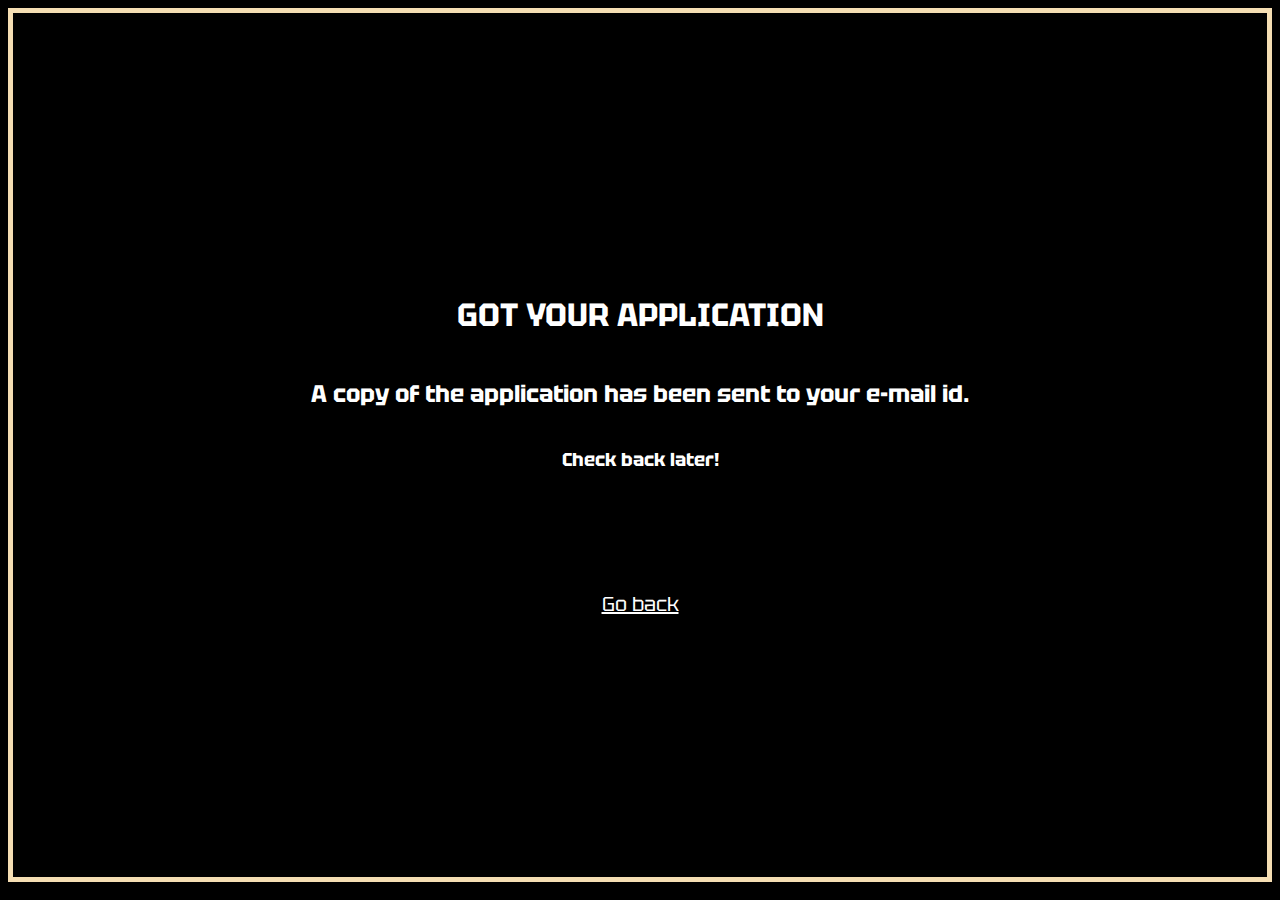
<file: apply-form-received.html>
<!DOCTYPE html>
<html>

<head>

  <link rel="preconnect" href="https://fonts.googleapis.com">
  <meta name="viewport" content="width=device-width, initial-scale=1.0">
  <link rel="preconnect" href="https://fonts.gstatic.com" crossorigin>
  <link href="https://fonts.googleapis.com/css2?family=Tektur:wght@400..900&display=swap" rel="stylesheet">
  <title>Received Application</title>

  <style>
    body {
      background-color: black;

    }

    .received {
      display: flex;
      justify-content: center;
      flex-direction: column;
      align-items: center;
      text-align: center;
      height: 96vh;
      overflow: hidden;
      font-family: "Tektur", sans-serif;
      border: solid 5px wheat;
    }

    h1,
    h3,
    h2 {
      color: white;
    }

    a {
      color: white;
      font-size: 20px;
    }

    @media(max-width: 520px) {
      h2 {
        font-size: 20px;

      }
    }
  </style>
</head>

<body>
  <div class="received">
    <h1>GOT YOUR APPLICATION</h1>
    <h2>A copy of the application has been sent to your e-mail id.</h2>
    <h3>Check back later!</h3>
    <a href="apply-form.html" style="margin-top: 100px;">Go back</a>
  </div>
</body>

</html>
</file>
